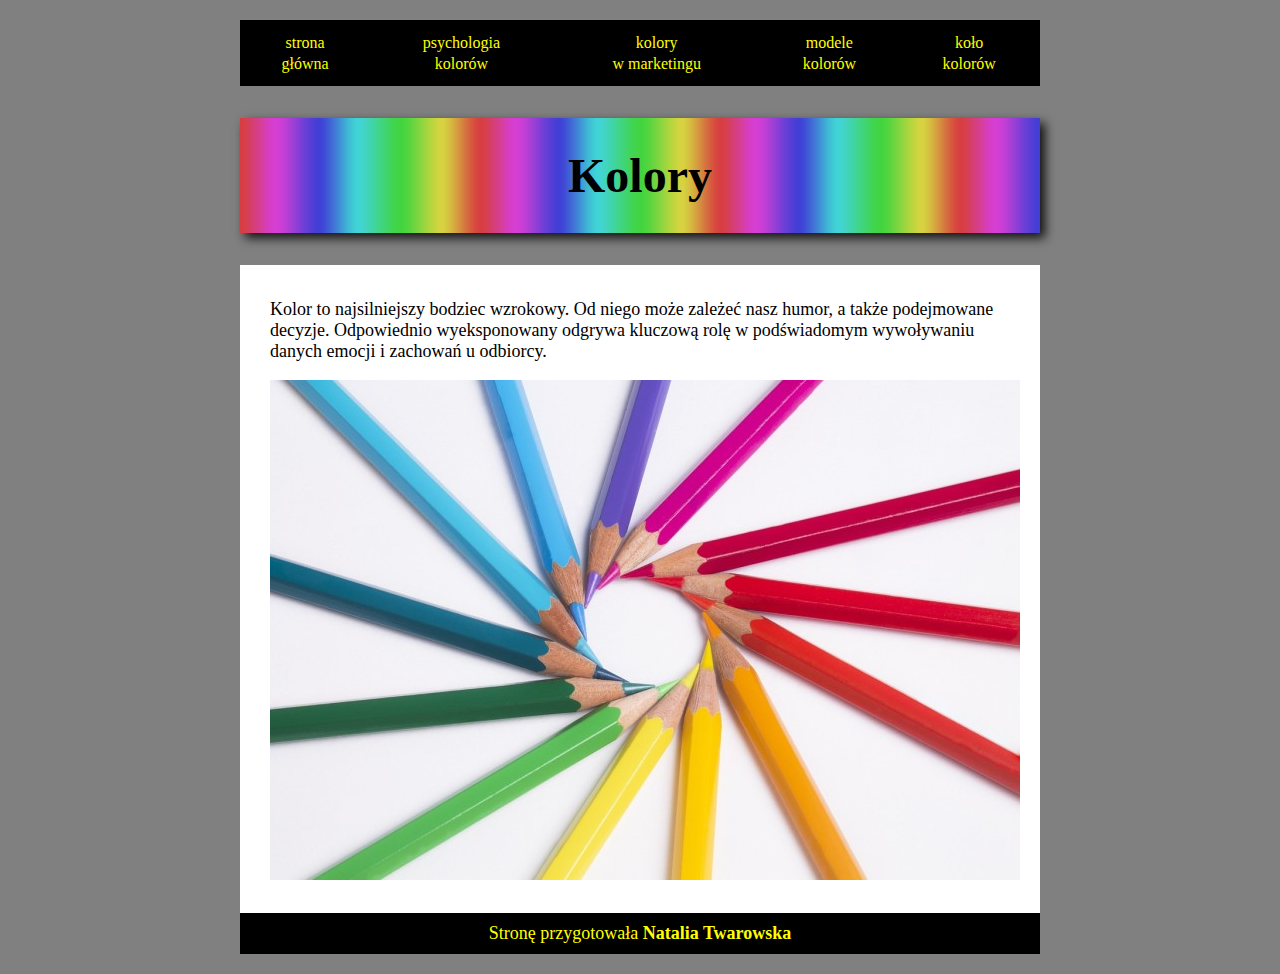
<file: index.html>
﻿<!doctype html>
<html>

<head>
	<meta charset="UTF-8">
	<link href="style.css" rel="stylesheet">
	<title>Kolory</title>
</head>
	
<body>
<div id="container">
	<div id="container">
	
	<div id="menu">
	<table><tr>
	<td><a href="index.html">strona<br>główna</a></td>
	<td><a href="psychologia.html">psychologia<br>kolorów</a></td>
	<td><a href="marketing.html">kolory<br>w marketingu</a></td>
	<td><a href="modele.html">modele<br>kolorów</a></td>
	<td><a href="kolo.html">koło<br>kolorów</a></td>
	</tr></table>
	</div>
	
	<div id="tytul">
	<h1>
	Kolory
	</h1>
	</div>
	
	<div id="bialy">
	<h1>
	
	</h1>
	<p>
	Kolor to najsilniejszy bodziec wzrokowy. Od niego może zależeć nasz humor, a także podejmowane decyzje. Odpowiednio wyeksponowany odgrywa kluczową rolę w podświadomym wywoływaniu danych emocji i zachowań u odbiorcy.
	</p>
	<p><img src="obrazki/kredki.jpg"></p>
	</div>
	
	<div id="stopka_czarna">
		Stronę przygotowała <b>Natalia Twarowska</b>
	</div>
	
</div>
</body>

</html>
</file>
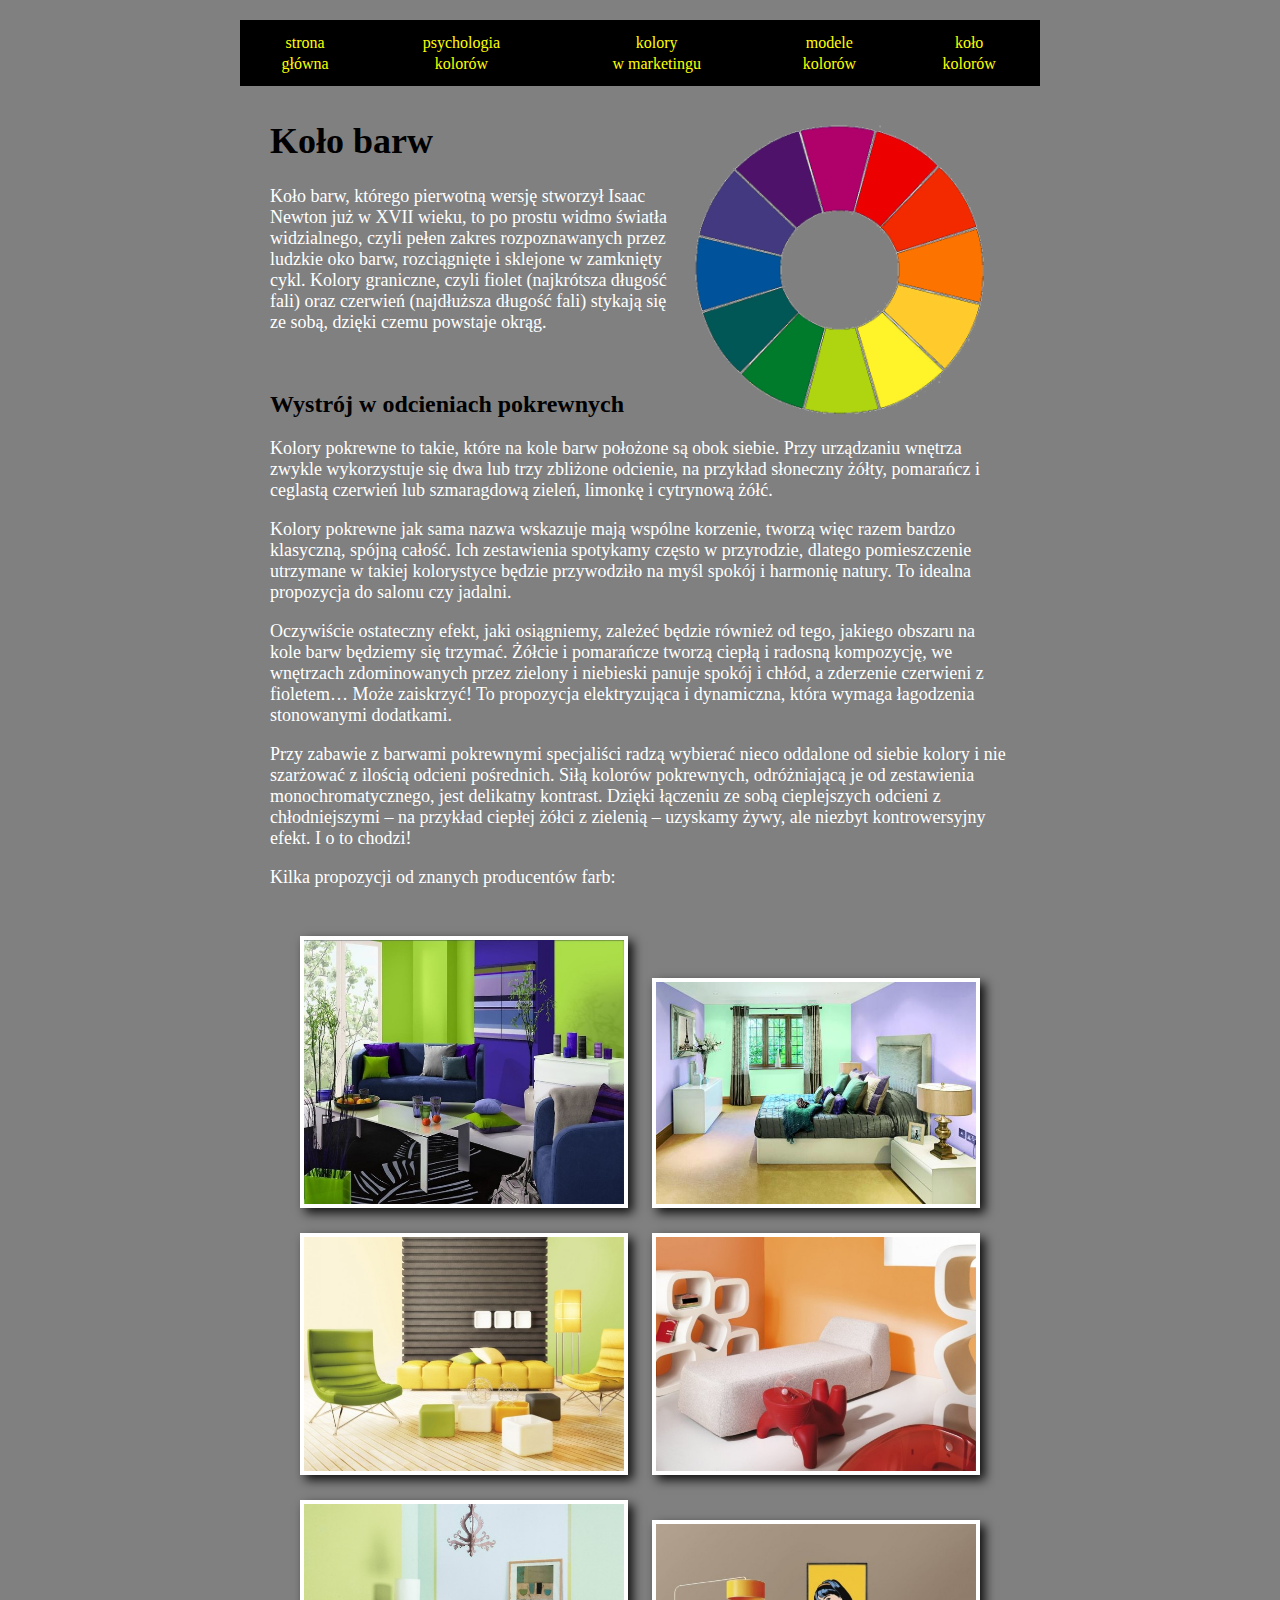
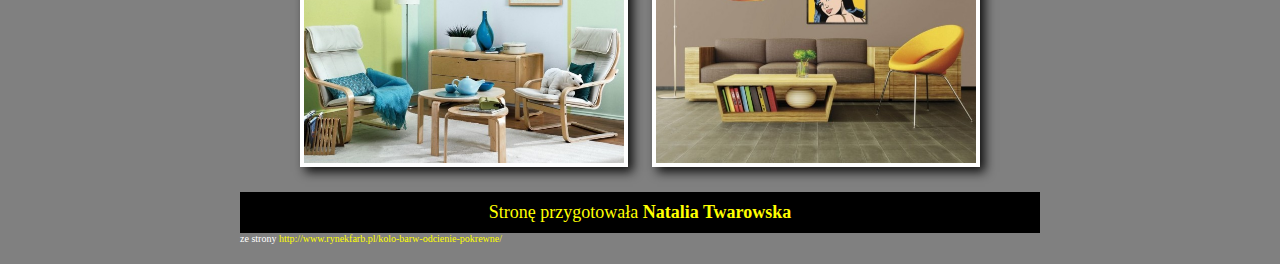
<file: kolo.html>
﻿<!doctype html>
<html>

<head>
	<meta charset="UTF-8">
	<link href="style.css" rel="stylesheet">
	<title>Koło barw</title>
</head>
	
<body>
<div id="container">
	
	<div id="menu">
	<table><tr>
	<td><a href="index.html">strona<br>główna</a></td>
	<td><a href="psychologia.html">psychologia<br>kolorów</a></td>
	<td><a href="marketing.html">kolory<br>w marketingu</a></td>
	<td><a href="modele.html">modele<br>kolorów</a></td>
	<td><a href="kolo.html">koło<br>kolorów</a></td>
	</tr></table>
	</div>

	<div id="szary">
	<h1>
	Koło barw
	<img src="obrazki/kolo-kolorow.png" id="kolo" align="right" />
	</h1>
	<p>
	Koło barw, którego pierwotną wersję stworzył Isaac Newton już w XVII wieku, to po prostu widmo światła widzialnego, czyli pełen zakres rozpoznawanych przez ludzkie oko barw, rozciągnięte i sklejone w zamknięty cykl. Kolory graniczne, czyli fiolet (najkrótsza długość fali) oraz czerwień (najdłuższa długość fali) stykają się ze sobą, dzięki czemu powstaje okrąg.
	</p>
	</div>
	
	<div id="szary">
	<h2>
	Wystrój w odcieniach pokrewnych
	</h2>
	<p>
	Kolory pokrewne to takie, które na kole barw położone są obok siebie. Przy urządzaniu wnętrza zwykle wykorzystuje się dwa lub trzy zbliżone odcienie, na przykład słoneczny żółty, pomarańcz i ceglastą czerwień lub szmaragdową zieleń, limonkę i cytrynową żółć.
	</p>
	<p>
	Kolory pokrewne jak sama nazwa wskazuje mają wspólne korzenie, tworzą więc razem bardzo klasyczną, spójną całość. Ich zestawienia spotykamy często w przyrodzie, dlatego pomieszczenie utrzymane w takiej kolorystyce będzie przywodziło na myśl spokój i harmonię natury. To idealna propozycja do salonu czy jadalni.
	</p>
	<p>
	Oczywiście ostateczny efekt, jaki osiągniemy, zależeć będzie również od tego, jakiego obszaru na kole barw będziemy się trzymać. Żółcie i pomarańcze tworzą ciepłą i radosną kompozycję, we wnętrzach zdominowanych przez zielony i niebieski panuje spokój i chłód, a zderzenie czerwieni z fioletem… Może zaiskrzyć! To propozycja elektryzująca i dynamiczna, która wymaga łagodzenia stonowanymi dodatkami.
	</p>
	<p>
	Przy zabawie z barwami pokrewnymi specjaliści radzą wybierać nieco oddalone od siebie kolory i nie szarżować z ilością odcieni pośrednich. Siłą kolorów pokrewnych, odróżniającą je od zestawienia monochromatycznego, jest delikatny kontrast. Dzięki łączeniu ze sobą cieplejszych odcieni z chłodniejszymi – na przykład ciepłej żółci z zielenią – uzyskamy żywy, ale niezbyt kontrowersyjny efekt. I o to chodzi!
	</p>
	<p>
	Kilka propozycji od znanych producentów farb:
	</p>
	</div>
	
	<div id="galeria">
	<img src="obrazki/magnat31.jpg">
	<img src="obrazki/sniezka6.jpg">
	<img src="obrazki/sniezka7.jpg">
	<img src="obrazki/sniezka8.jpg">
	<img src="obrazki/sniezka22.jpg">
	<img src="obrazki/sniezka42.jpg">
	</div>
	
	<div id="stopka_czarna">
		Stronę przygotowała <b>Natalia Twarowska</b>
	</div>
	
	<div id="przypis">
	ze strony 
	<a href="http://www.rynekfarb.pl/kolo-barw-odcienie-pokrewne/" target="_blank">http://www.rynekfarb.pl/kolo-barw-odcienie-pokrewne/</a>
	</div>
	
</div>
</body>

</html>
</file>
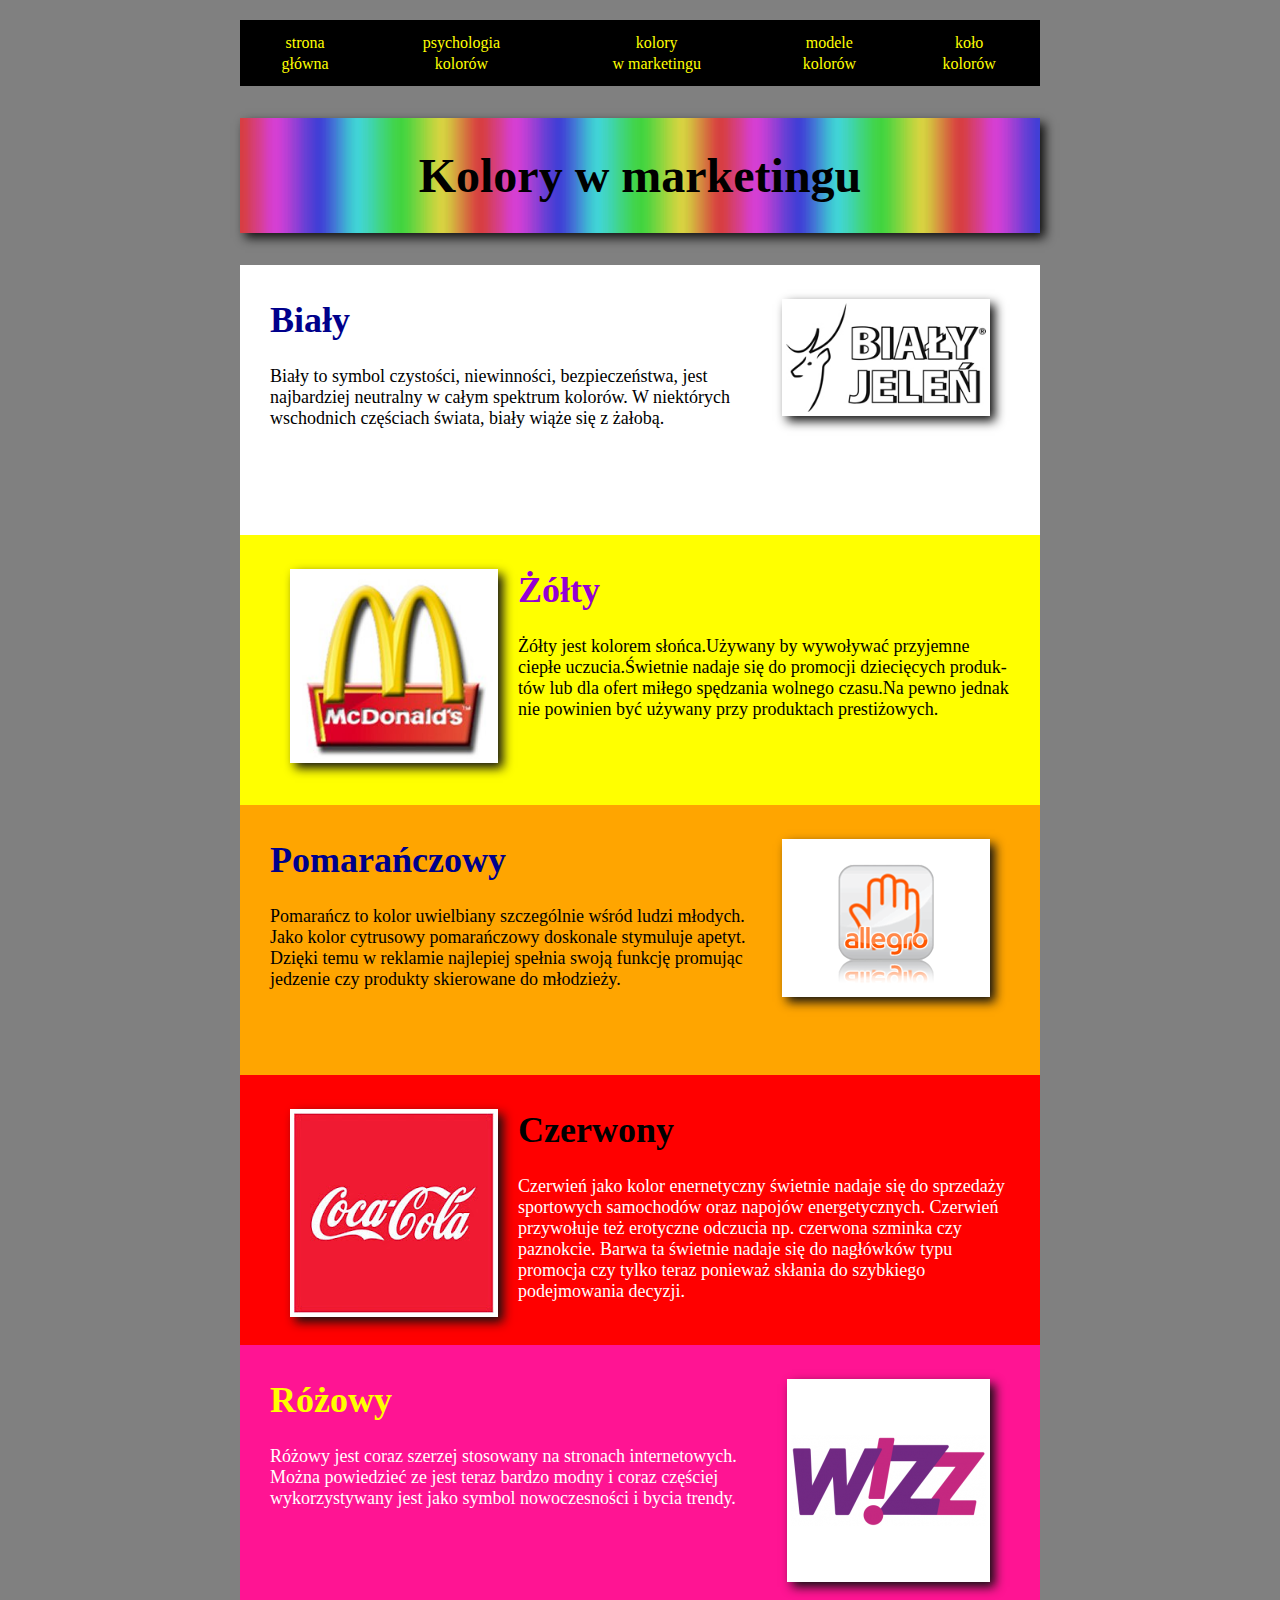
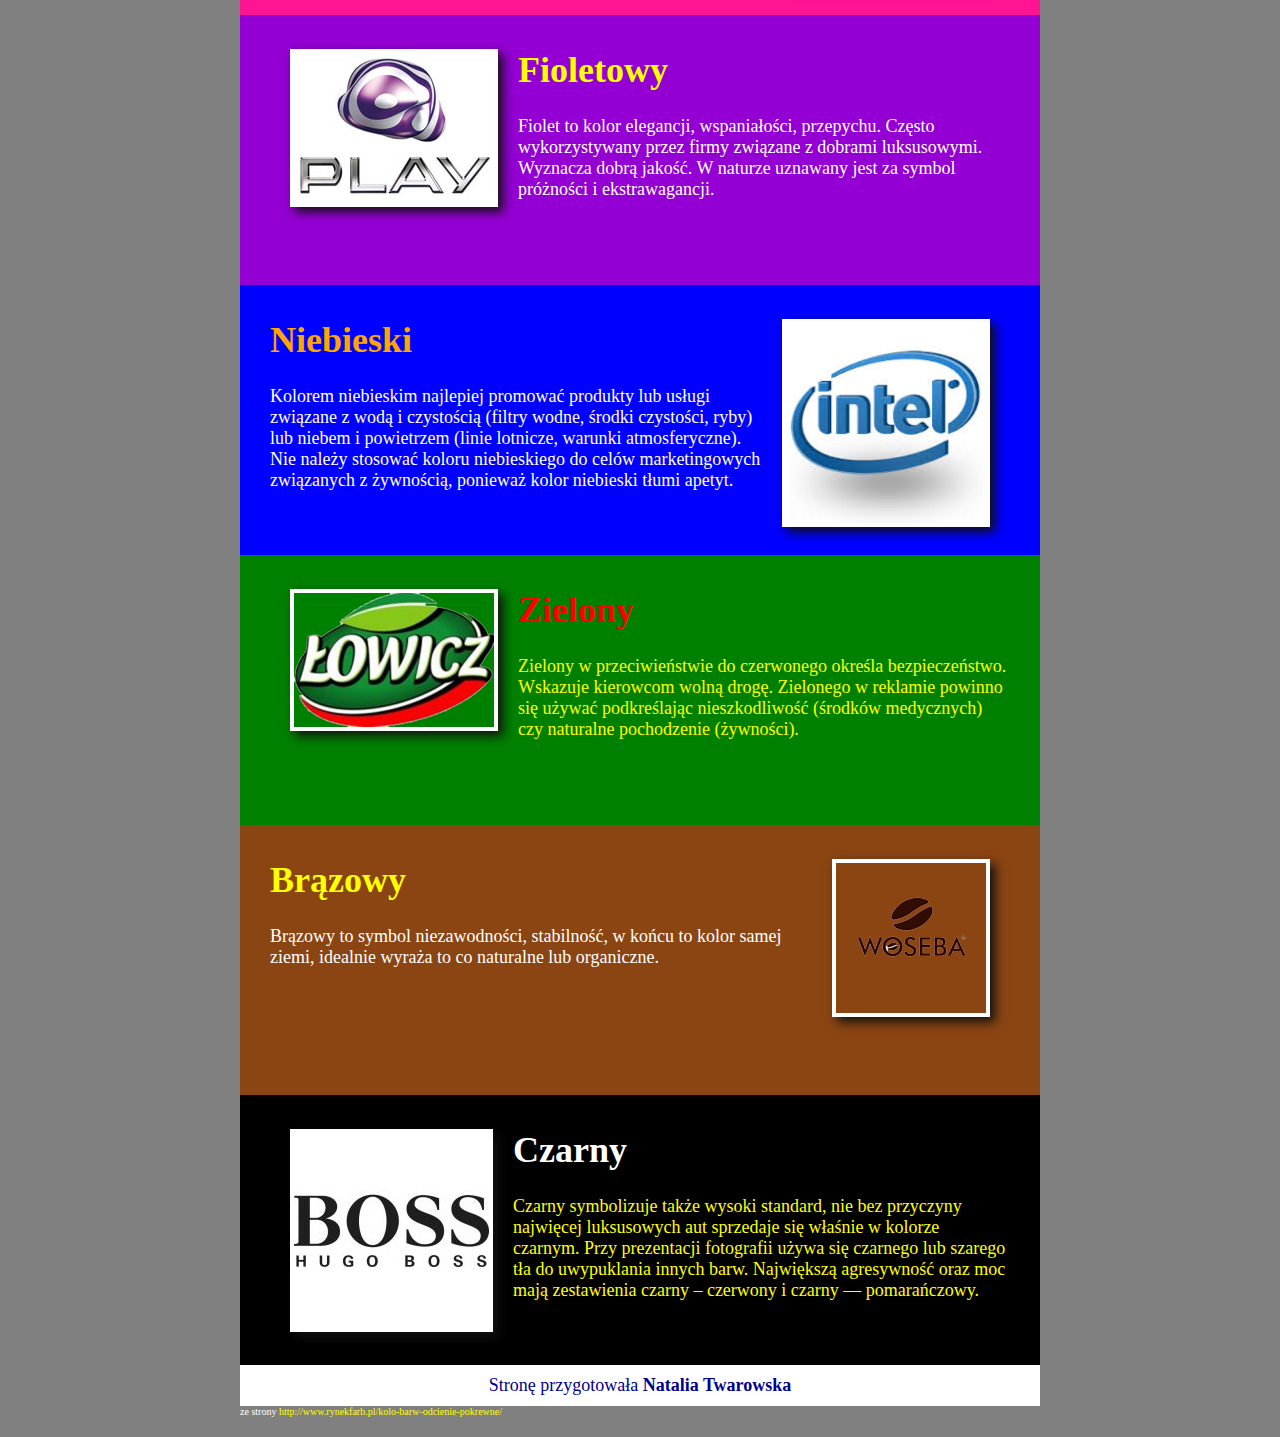
<file: marketing.html>
﻿<!doctype html>
<html>

<head>
	<meta charset="UTF-8">
	<link href="style.css" rel="stylesheet">
	<title>Kolory w marketingu</title>
</head>
	
<body>
<div id="container">
	
	<div id="menu">
	<table><tr>
	<td><a href="index.html">strona<br>główna</a></td>
	<td><a href="psychologia.html">psychologia<br>kolorów</a></td>
	<td><a href="marketing.html">kolory<br>w marketingu</a></td>
	<td><a href="modele.html">modele<br>kolorów</a></td>
	<td><a href="kolo.html">koło<br>kolorów</a></td>
	</tr></table>
	</div>

	<div id="tytul">
	<h1>
	Kolory w marketingu
	</h1>
	</div>
	
	<div id="bialy">
	<h1>
	Biały
	<img src="obrazki/bialy.jpg" align="right" id="foto" />
	</h1>
	<p>
	Biały to symbol czystości, niewinności, bezpieczeństwa, jest najbardziej neutralny w całym spektrum kolorów. W niektórych wschodnich częściach świata, biały wiąże się z żałobą.
	</p>
	</div>
	
	<div id="zolty">
	<h1>
	Żółty
	<img src="obrazki/mac.jpg" align="left" id="foto" >
	</h1>
	<p>
	Żółty jest kolorem słońca.Używany by wywoły­wać przy­jemne ciepłe uczu­cia.Świetnie nadaje się do pro­mocji dziecię­cych pro­duk­tów lub dla ofert miłego spędza­nia wol­nego czasu.Na pewno jed­nak nie powinien być uży­wany przy pro­duk­tach prestiżowych. 
	</p>
	</div>
	
	<div id="pomaranczowy">
	<h1>
	Pomarańczowy
	<img src="obrazki/all.png" align="right" id="foto" />
	</h1>
	<p>
	Pomarańcz to kolor uwiel­biany szczegól­nie wśród ludzi młodych. Jako kolor cytru­sowy pomarańc­zowy doskonale sty­mu­luje apetyt. Dzięki temu w reklamie najlepiej speł­nia swoją funkcję pro­mu­jąc jedze­nie czy pro­dukty skierowane do młodzieży. 
	</p>
	</div>

	<div id="czerwony">
	<h1>
	Czerwony
	<img src="obrazki/coca.jpg" align="left" id="foto" >
	</h1>
	<p>
	Czerwień jako kolor enernetyczny świetnie nadaje się do sprzedaży sportowych samochodów oraz napojów energetycznych. Czerwień przywołuje też erotyczne odczucia np. czerwona szminka czy paznokcie. Barwa ta świetnie nadaje się do nagłówków typu promocja czy tylko teraz ponieważ skłania do szybkiego podejmowania decyzji.
	</p>
	</div>

	<div id="rozowy">
	<h1>
	Różowy
	<img src="obrazki/wizz.png" align="right" id="foto" >
	</h1>
	<p>
	Różowy jest coraz szerzej stosowany na stronach internetowych. Można powiedzieć ze jest teraz bardzo modny i coraz częściej wykorzystywany jest jako symbol nowoczesności i bycia trendy.
	</p>
	</div>

	<div id="fioletowy">
	<h1>
	Fioletowy
	<img src="obrazki/play.jpg" align="left" id="foto" >
	</h1>
	<p>
	Fiolet to kolor elegancji, wspaniałości, przepychu. Często wykorzystywany przez firmy związane z dobrami luksusowymi. Wyznacza dobrą jakość. W naturze uznawany jest za symbol próżności i ekstrawagancji.
	</p>
	</div>

	<div id="niebieski">
	<h1>
	Niebieski
	<img src="obrazki/intel.jpg" align="right" id="foto" >
	</h1>
	<p>
	Kolorem niebieskim najlepiej pro­mować pro­dukty lub usługi związane z wodą i czys­toś­cią (fil­try wodne, środki czys­tości, ryby) lub niebem i powi­etrzem (linie lot­nicze, warunki atmos­fer­yczne). Nie należy stosować koloru niebieskiego do celów mar­ketingowych związanych z żywnoś­cią, ponieważ kolor niebieski tłumi apetyt.
	</p>
	</div>

	<div id="zielony">
	<h1>
	Zielony
	<img src="obrazki/lo.png" align="left" id="foto" >
	</h1>
	<p>
	Zielony w prze­ci­wieńst­wie do czer­wonego określa bez­pieczeństwo. Wskazuje kierow­com wolną drogę. Zielonego w reklamie powinno się uży­wać pod­kreśla­jąc nieszkodli­wość (środ­ków medy­cznych) czy nat­u­ralne pochodze­nie (żywności).
	</p>
	</div>

	<div id="brazowy">
	<h1>
	Brązowy
	<img src="obrazki/woseba.png" align="right" id="foto" >
	</h1>
	<p>
	Brązowy to symbol niezawodności, stabilność, w końcu to kolor samej ziemi, idealnie wyraża to co naturalne lub organiczne.
	</p>
	</div>

	<div id="czarny">
	<h1>
	Czarny
	<img src="obrazki/boss.jpg" align="left" id="foto" >
	</h1>
	<p>
	Czarny sym­bol­izuje także wysoki stan­dard, nie bez przy­czyny najwięcej luk­su­sowych aut sprzedaje się właśnie w kolorze czarnym. Przy prezen­tacji fotografii używa się czarnego lub szarego tła do uwy­puk­la­nia innych barw. Najwięk­szą agresy­wność oraz moc mają zestaw­ienia czarny – czer­wony i czarny — pomarańczowy.
	</p>
	</div>

	<div id="stopka_biala">
		Stronę przygotowała <b>Natalia Twarowska</b>
	</div>
	
	<div id="przypis">
	ze strony 
	<a href="http://www.rynekfarb.pl/kolo-barw-odcienie-pokrewne/" target="_blank">http://www.rynekfarb.pl/kolo-barw-odcienie-pokrewne/</a>
	</div>
	
</div>
</body>

</html>
</file>
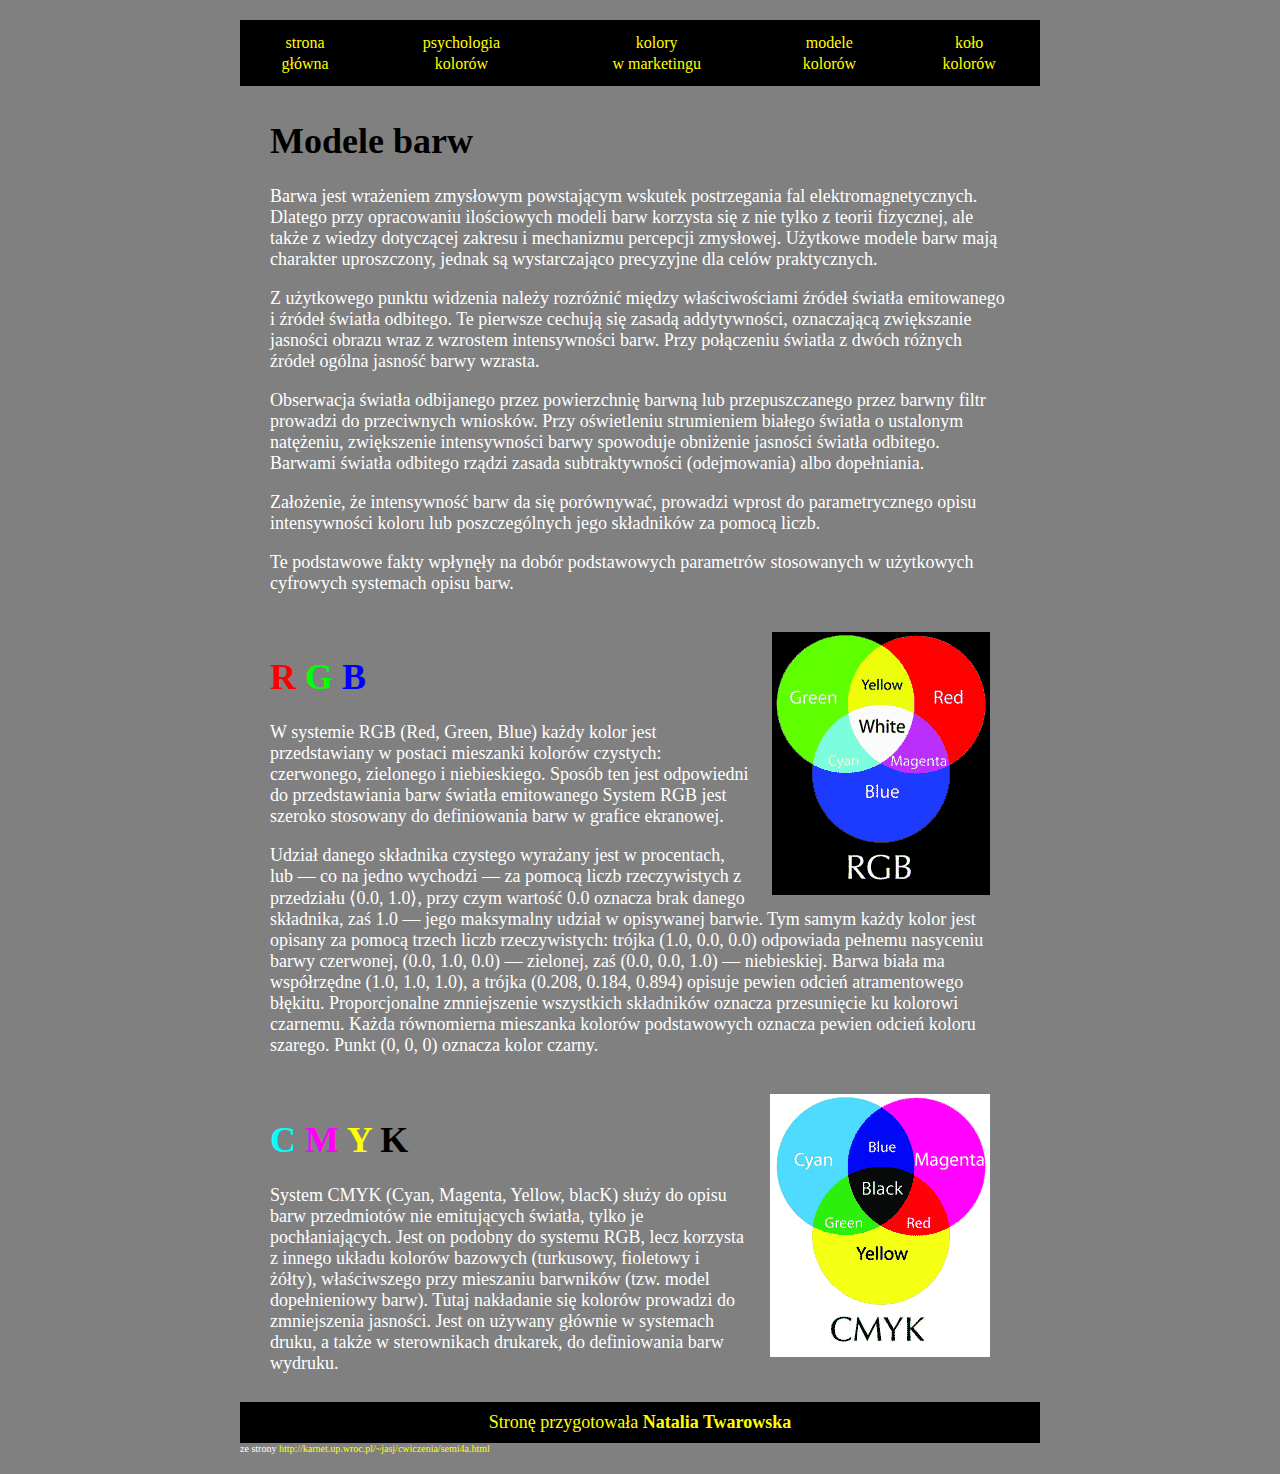
<file: modele.html>
﻿<!doctype html>
<html>

<head>
	<meta charset="UTF-8">
	<link href="style.css" rel="stylesheet">
	<title>Modele kolorów</title>
</head>
	
<body>
<div id="container">
	
	<div id="menu">
	<table><tr>
	<td><a href="index.html">strona<br>główna</a></td>
	<td><a href="psychologia.html">psychologia<br>kolorów</a></td>
	<td><a href="marketing.html">kolory<br>w marketingu</a></td>
	<td><a href="modele.html">modele<br>kolorów</a></td>
	<td><a href="kolo.html">koło<br>kolorów</a></td>
	</tr></table>
	</div>

	<div id="szary">
	<h1>
	Modele barw

	</h1>
	<p>
	Barwa jest wrażeniem zmysłowym powstającym wskutek postrzegania fal elektromagnetycznych. Dlatego przy opracowaniu ilościowych modeli barw korzysta się z nie tylko z teorii fizycznej, ale także z wiedzy dotyczącej zakresu i mechanizmu percepcji zmysłowej. Użytkowe modele barw mają charakter uproszczony, jednak są wystarczająco precyzyjne dla celów praktycznych.
	</p>
	<p>
	Z użytkowego punktu widzenia należy rozróżnić między właściwościami źródeł światła emitowanego i źródeł światła odbitego. Te pierwsze cechują się zasadą addytywności, oznaczającą zwiększanie jasności obrazu wraz z wzrostem intensywności barw. Przy połączeniu światła z dwóch różnych źródeł ogólna jasność barwy wzrasta.
	 </p>
	 <p>
	 Obserwacja światła odbijanego przez powierzchnię barwną lub przepuszczanego przez barwny filtr prowadzi do przeciwnych wniosków. Przy oświetleniu strumieniem białego światła o ustalonym natężeniu, zwiększenie intensywności barwy spowoduje obniżenie jasności światła odbitego. Barwami światła odbitego rządzi zasada subtraktywności (odejmowania) albo dopełniania.
	 </p>
	 <p>
	 Założenie, że intensywność barw da się porównywać, prowadzi wprost do parametrycznego opisu intensywności koloru lub poszczególnych jego składników za pomocą liczb.
	 </p>
	 <p>
	 Te podstawowe fakty wpłynęły na dobór podstawowych parametrów stosowanych w użytkowych cyfrowych systemach opisu barw. 
	</p>
	</div>
	
	<div id="szary">
	<img src="obrazki/rgb.png" id="kolo" align="right" />
	<h1>
	<font color="#FF0000">R</font>
	<font color="#00FF00">G</font>
	<font color="#0000FF">B</font>
	</h1>
	<p>
	W systemie RGB (Red, Green, Blue) każdy kolor jest przedstawiany w postaci mieszanki kolorów czystych: czerwonego, zielonego i niebieskiego. Sposób ten jest odpowiedni do przedstawiania barw światła emitowanego System RGB jest szeroko stosowany do definiowania barw w grafice ekranowej.
	</p>
	<p>
	Udział danego składnika czystego wyrażany jest w procentach, lub — co na jedno wychodzi — za pomocą liczb rzeczywistych z przedziału ⟨0.0, 1.0⟩, przy czym wartość 0.0 oznacza brak danego składnika, zaś 1.0 — jego maksymalny udział w opisywanej barwie. Tym samym każdy kolor jest opisany za pomocą trzech liczb rzeczywistych: trójka (1.0, 0.0, 0.0) odpowiada pełnemu nasyceniu barwy czerwonej, (0.0, 1.0, 0.0) — zielonej, zaś (0.0, 0.0, 1.0) — niebieskiej. Barwa biała ma współrzędne (1.0, 1.0, 1.0), a trójka (0.208, 0.184, 0.894) opisuje pewien odcień atramentowego błękitu. Proporcjonalne zmniejszenie wszystkich składników oznacza przesunięcie ku kolorowi czarnemu. Każda równomierna mieszanka kolorów podstawowych oznacza pewien odcień koloru szarego. Punkt (0, 0, 0) oznacza kolor czarny. 
	</p>
	</div>
	
	<div id="szary">
	<img src="obrazki/cmyk.png" id="kolo" align="right" />
	<h1>
	<font color="#00FFFF">C</font>
	<font color="#FF00FF">M</font>
	<font color="#FFFF00">Y</font>
	<font color="#000000">K</font>
	</h1>
	<p>
	System CMYK (Cyan, Magenta, Yellow, blacK) służy do opisu barw przedmiotów nie emitujących światła, tylko je pochłaniających. Jest on podobny do systemu RGB, lecz korzysta z innego układu kolorów bazowych (turkusowy, fioletowy i żółty), właściwszego przy mieszaniu barwników (tzw. model dopełnieniowy barw). Tutaj nakładanie się kolorów prowadzi do zmniejszenia jasności. Jest on używany głównie w systemach druku, a także w sterownikach drukarek, do definiowania barw wydruku. 
	</p>
	</div>
	
	<div id="stopka_czarna">
		Stronę przygotowała <b>Natalia Twarowska</b>
	</div>
	
	<div id="przypis">
	ze strony 
	<a href="http://karnet.up.wroc.pl/~jasj/cwiczenia/semi4a.html" target="_blank">http://karnet.up.wroc.pl/~jasj/cwiczenia/semi4a.html</a>
	</div>
	
</div>
</body>

</html>
</file>
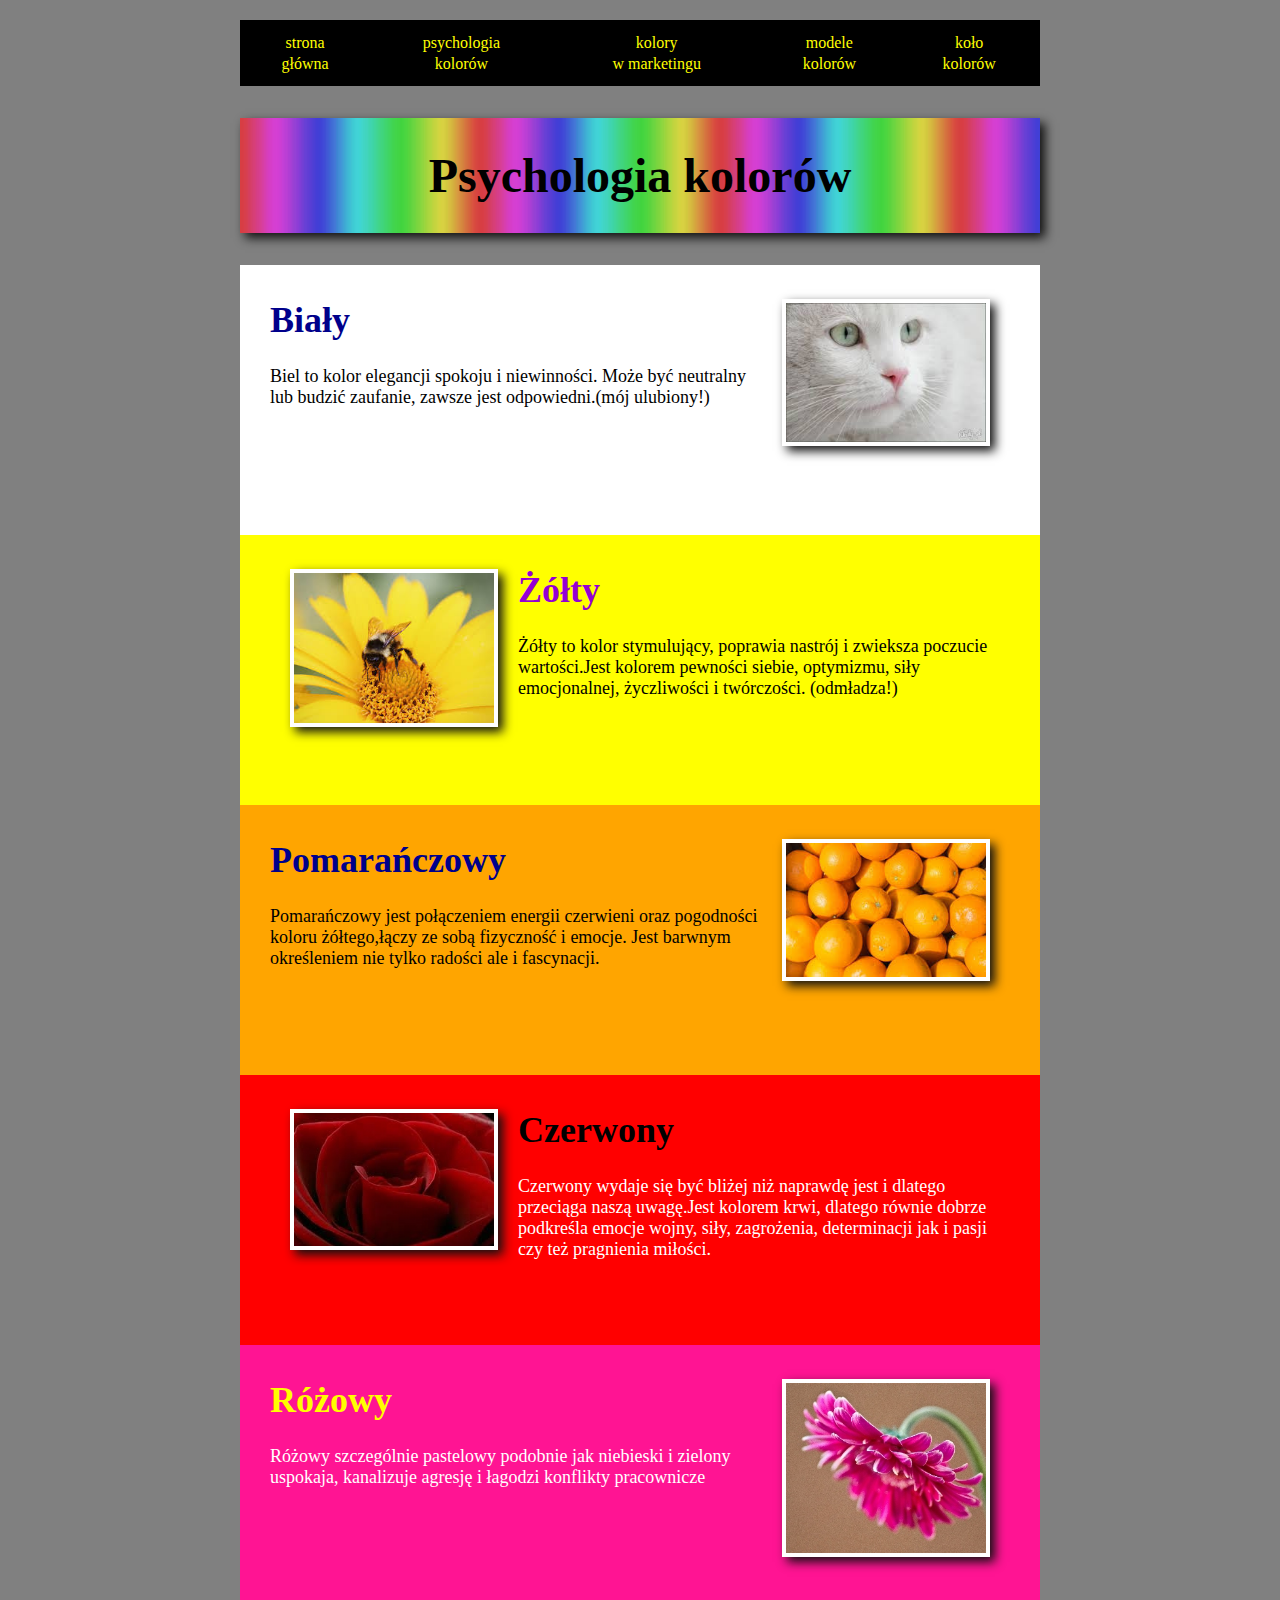
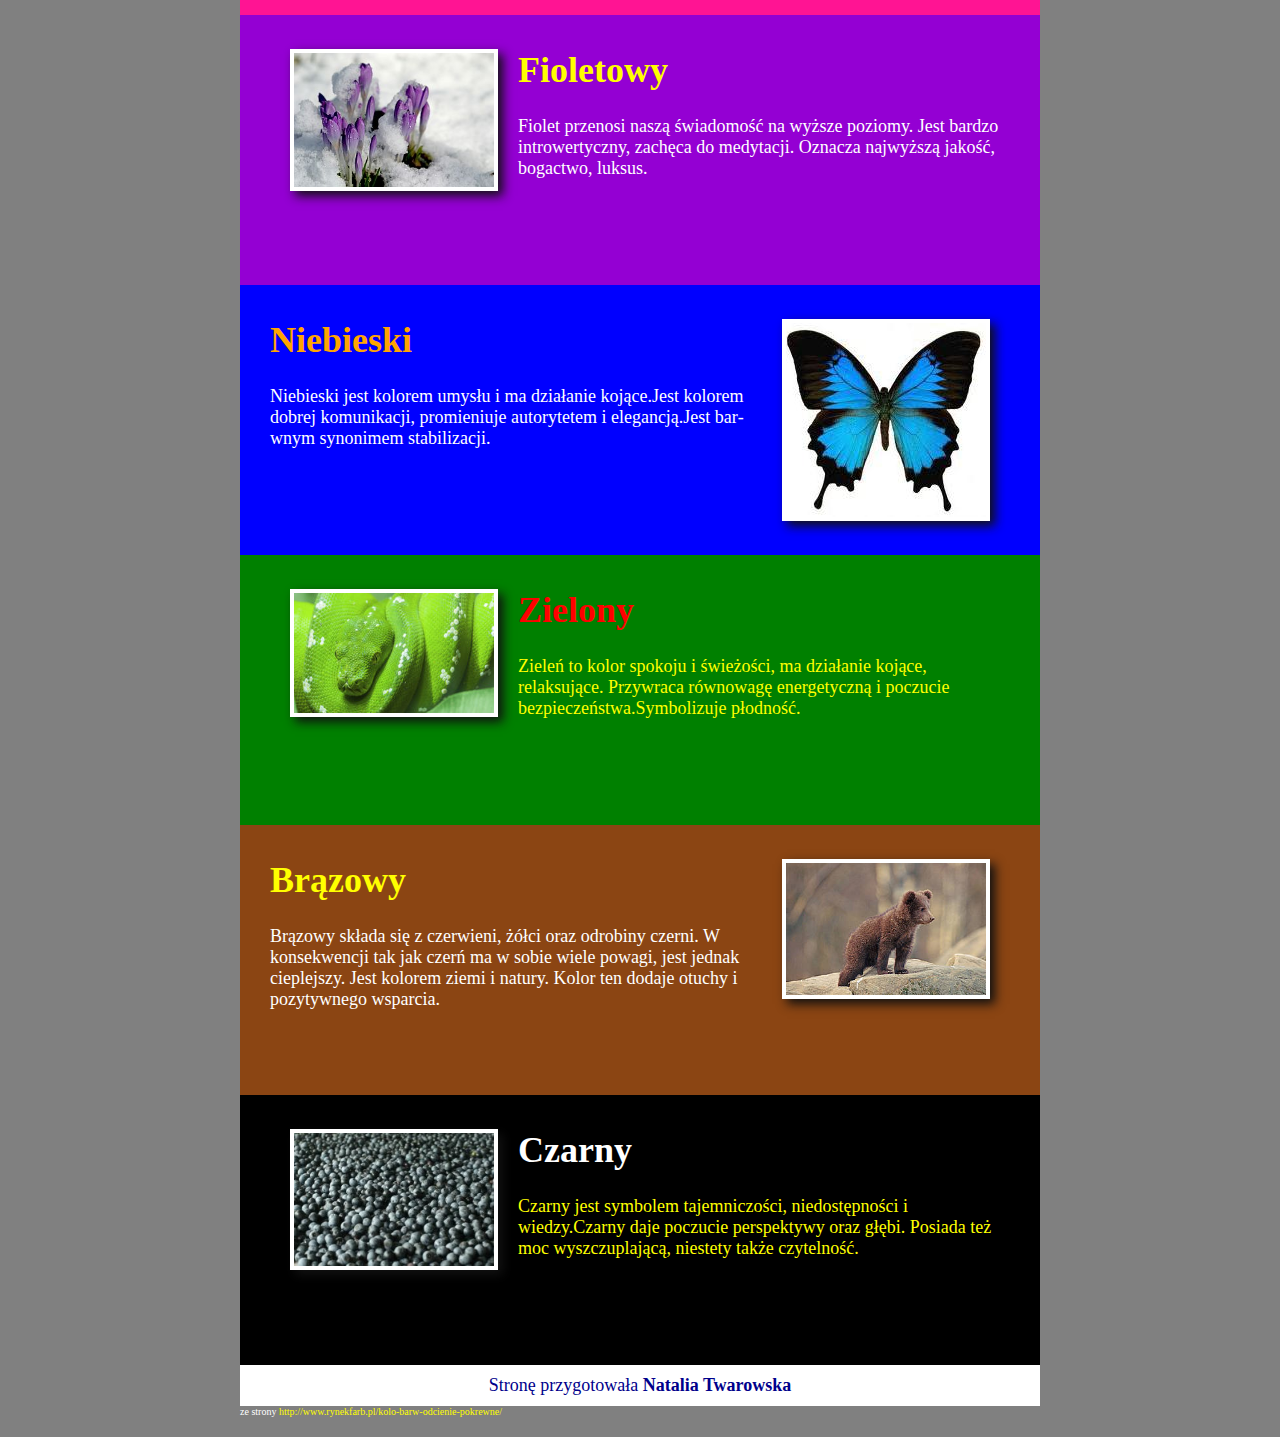
<file: psychologia.html>
﻿<!doctype html>
<html>

<head>
	<meta charset="UTF-8">
	<link href="style.css" rel="stylesheet">
	<title>Psychologia kolorów</title>
</head>
	
<body>
<div id="container">
	
	<div id="menu">
	<table><tr>
	<td><a href="index.html">strona<br>główna</a></td>
	<td><a href="psychologia.html">psychologia<br>kolorów</a></td>
	<td><a href="marketing.html">kolory<br>w marketingu</a></td>
	<td><a href="modele.html">modele<br>kolorów</a></td>
	<td><a href="kolo.html">koło<br>kolorów</a></td>
	</tr></table>
	</div>

	<div id="tytul">
	<h1>
	Psychologia kolorów
	</h1>
	</div>
	
	<div id="bialy">
	<h1>
	Biały
	<img src="obrazki/kot.jpg" align="right" id="foto" />
	</h1>
	<p>
	Biel to kolor elegancji spokoju i niewinności. Może być neutralny lub budzić zaufanie, zawsze jest odpowiedni.(mój ulubiony!)
	</p>
	</div>
	
	<div id="zolty">
	<h1>
	Żółty
	<img src="obrazki/slon2.jpg" align="left" id="foto" >
	</h1>
	<p>
	Żółty to kolor stymulujący, poprawia nastrój i zwieksza poczucie wartości.Jest kolorem pewności siebie, optymizmu, siły emocjonalnej, życzliwości i twórczości. (odmładza!)
	</p>
	</div>
	
	<div id="pomaranczowy">
	<h1>
	Pomarańczowy
	<img src="obrazki/poma.jpg" align="right" id="foto" />
	</h1>
	<p>
	 Pomarańc­zowy jest połącze­niem energii czer­wieni oraz pogod­ności koloru żółtego,łączy ze sobą fizyczność i emocje. Jest bar­wnym określe­niem nie tylko radości ale i fas­cy­nacji.
	 </p>
	</div>

	<div id="czerwony">
	<h1>
	Czerwony
	<img src="obrazki/roza.jpg" align="left" id="foto" >
	</h1>
	<p>
	Czerwony wydaje się być bliżej niż naprawdę jest i dlatego przeciąga naszą uwagę.Jest kolorem krwi, dlatego równie dobrze podkreśla emocje wojny, siły, zagrożenia, determinacji jak i pasji czy też pragnienia miłości.
	</p>
	</div>

	<div id="rozowy">
	<h1>
	Różowy
	<img src="obrazki/roz.jpg" align="right" id="foto" >
	</h1>
	<p>
	 Różowy szczególnie pastelowy podobnie jak niebieski i zielony uspokaja, kanalizuje agresję i łagodzi konflikty pracownicze
	</p>
	</div>

	<div id="fioletowy">
	<h1>
	Fioletowy
	<img src="obrazki/krokus.jpg" align="left" id="foto" >
	</h1>
	<p>
	Fiolet przenosi naszą świadomość na wyższe poziomy. Jest bardzo introwertyczny, zachęca do medytacji. Oznacza najwyższą jakość, bogactwo, luksus.

	</p>
	</div>

	<div id="niebieski">
	<h1>
	Niebieski
	<img src="obrazki/motyl.jpg" align="right" id="foto" >
	</h1>
	<p>
	Niebieski jest kolorem umysłu i ma działanie kojące.Jest kolorem dobrej komunikacji, promieniuje autorytetem i elegancją.Jest bar­wnym syn­on­imem sta­bi­liza­cji.

	</p>
	</div>

	<div id="zielony">
	<h1>
	Zielony
	<img src="obrazki/waz.jpg" align="left" id="foto" >
	</h1>
	<p>
	Zieleń to kolor spokoju i świeżości, ma działanie kojące, relaksujące. Przywraca równowagę energetyczną i poczucie bezpieczeństwa.Sym­bol­izuje płod­ność.

	</p>
	</div>

	<div id="brazowy">
	<h1>
	Brązowy
	<img src="obrazki/niedz.jpg" align="right" id="foto" >
	</h1>
	<p>
	Brązowy składa się z czerwieni, żółci oraz odrobiny czerni. W konsekwencji tak jak czerń ma w sobie wiele powagi, jest jednak cieplejszy. Jest kolorem ziemi i natury. Kolor ten dodaje otuchy i pozytywnego wsparcia.
	</p>
	</div>

	<div id="czarny">
	<h1>
	Czarny
	<img src="obrazki/bor.jpg" align="left" id="foto" >
	</h1>
	<p>
	Czarny jest symbolem tajemniczości, niedostępności i wiedzy.Czarny daje poczu­cie per­spek­tywy oraz głębi. Posi­ada też moc wyszczu­pla­jącą, niestety także czytel­ność.
	</p>
	</div>

	<div id="stopka_biala">
		Stronę przygotowała <b>Natalia Twarowska</b>
	</div>
	
	<div id="przypis">
	ze strony 
	<a href="http://www.rynekfarb.pl/kolo-barw-odcienie-pokrewne/" target="_blank">http://www.rynekfarb.pl/kolo-barw-odcienie-pokrewne/</a>
	</div>
	
</div>
</body>

</html>
</file>
<file: style.css>
/* całość powierzchni strony */
body
{
	color: white;
	background-color: grey;
	font-size: 18px;
}

/* blok  treści */
#container 
{
	width: 800px; 
	margin: 20px auto;
}

/* czcionki */
h1
{
	font-size: 36px;
}

h2
{
	font-size: 24px;
}


/* menu na pierwszej stronie */
#kratka
{
	width: 198px;
	height: 160px;
	border: solid 1px black;
}

/* menu na pozostałych stronach */
#menu
{
	background-color: black;
	min-height: 50px;
}

#menu table
{
	width: 100%;
}

#menu td
{
	text-align: center;
	padding: 10px;
}

#menu a
{
	font-size: 16px;
	color: yellow;
	text-decoration: none;
	text-align: center;
	font-family: Impact;
}


#menu a:hover
{
	color: chartreuse;
}

/* tytul */
#tytul
{
	text-align: center;
	background: url("obrazki/t1.jpg");
}

#tytul h1
{
	font-size: 48px;
	box-shadow: 5px 5px 10px #111111;
	padding: 30px;
	color: black;
}

/* bloki kolorów */
#bialy
{
	width: 740px;
	padding: 10px 30px;
	min-height: 250px;
	text-align: left;
	color: black;
	background-color: white;
}

#bialy h1
{
	color: darkblue;
}

#zolty
{
	width: 740px;
	padding: 10px 30px;
	min-height: 250px;
	text-align: left;
	color: black;
	background-color: yellow;
}

#zolty h1
{
	color: darkviolet;
}

#pomaranczowy
{
	width: 740px;
	padding: 10px 30px;
	min-height: 250px;
	text-align: left;
	color: black;
	background-color: orange;
}

#pomaranczowy h1
{
	color: darkblue;
}

#czerwony
{
	width: 740px;
	padding: 10px 30px;
	min-height: 250px;
	text-align: left;
	color: white;
	background-color: red;
}

#czerwony h1
{
	color: black;
}

#rozowy
{
	width: 740px;
	padding: 10px 30px;
	min-height: 250px;
	text-align: left;
	color: white;
	background-color: deeppink;
}

#rozowy h1
{
	color: yellow;
}

#fioletowy
{
	width: 740px;
	padding: 10px 30px;
	min-height: 250px;
	text-align: left;
	color: white;
	background-color: darkviolet;
}

#fioletowy h1
{
	color: yellow;
}

#niebieski
{
	width: 740px;
	padding: 10px 30px;
	min-height: 250px;
	text-align: left;
	color: white;
	background-color: blue;
}

#niebieski h1
{
	color: orange;
}

#zielony
{
	width: 740px;
	padding: 10px 30px;
	min-height: 250px;
	text-align: left;
	color: yellow;
	background-color: green;
}

#zielony h1
{
	color: red;
}

#brazowy
{
	width: 740px;
	padding: 10px 30px;
	min-height: 250px;
	text-align: left;
	color: white;
	background-color: saddlebrown;
}

#brazowy h1
{
	color: yellow;
}

#czarny
{
	width: 740px;
	padding: 10px 30px;
	min-height: 250px;
	text-align: left;
	color: yellow;
	background-color: black;
}

#czarny h1
{
	color: white;
}

#szary
{
	width: 740px;
	padding: 10px 30px;
	min-height: 250px;
	text-align: left;
	
	color: white;
	background-color: grey;
}

#szary h1,h2
{
	color: black;
}

/* rysunki i zdjęcia */
#kolo
{
	margin: 0 20px 0 20px;
	max-width: 300px;
	max-height: 300PX;
}

#foto
{
	margin: 0 20px 0 20px;
	max-width: 200px;
	max-height: 200PX;
	border: solid 4px white;
	box-shadow: 5px 5px 10px #111111;
}

#galeria
{
	width: 740px;
	padding: 10px 30px;
	text-align: center;
}

#galeria img
{
	margin: 10px;
	max-width: 320px;
	max-height: 320px;
	border: solid 4px white;
	box-shadow: 5px 5px 10px #111111;
}

/* stopka i przypis */

#stopka_czarna
{
	width: 740px;
	padding: 10px 30px;
	text-align: center;
	color: yellow;
	background-color: black;
}

#stopka_biala
{
	width: 740px;
	padding: 10px 30px;
	text-align: center;
	color: darkblue;
	background-color: white;
}

#przypis
{
	font-size: 10px;
}

#przypis a
{
	color: yellow;
	text-decoration: none;
}

#przypis a:hover
{
	font-size: 24px;
}
</file>
